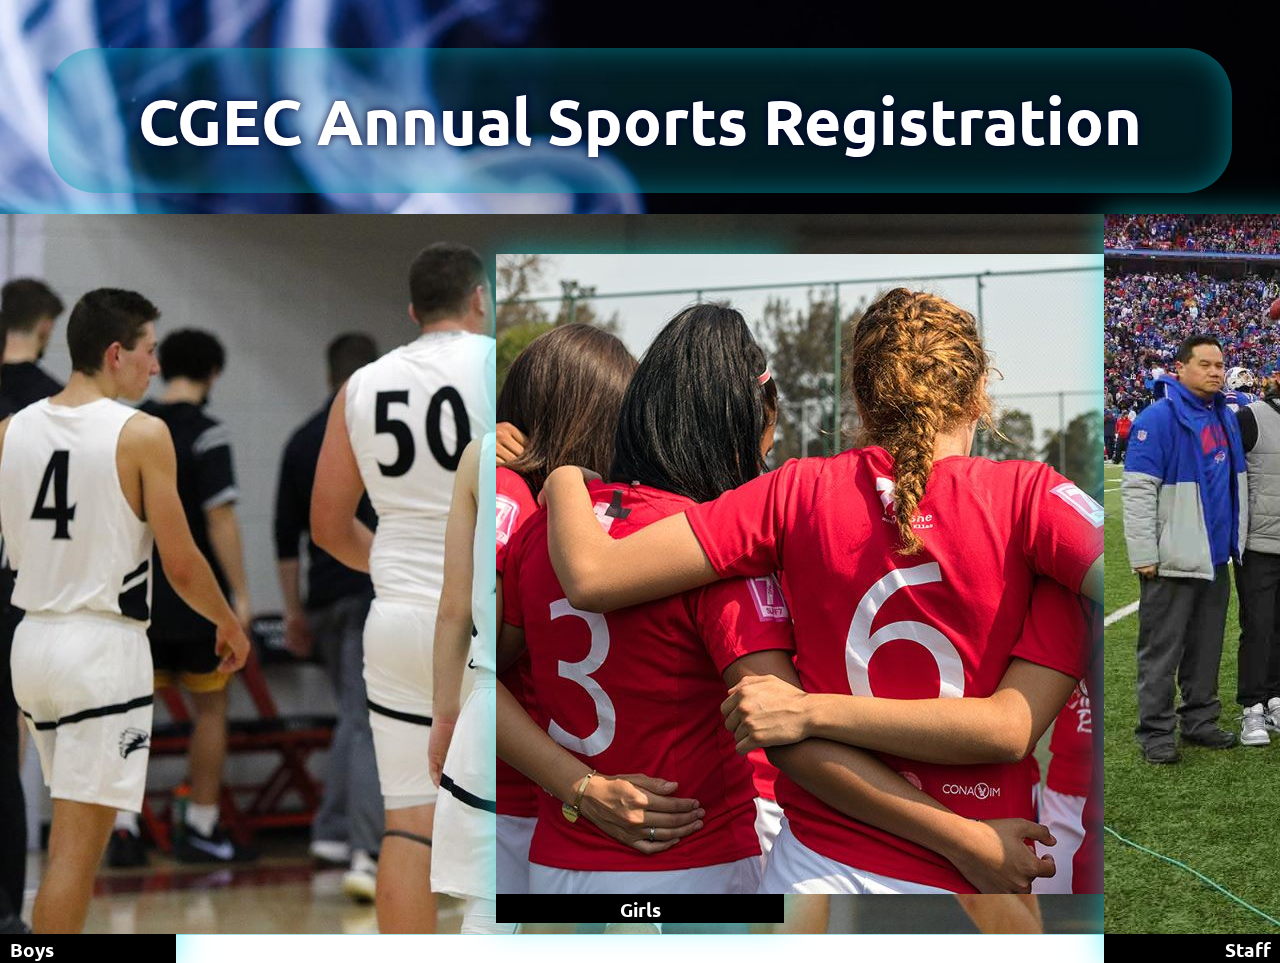
<file: index.html>
<!DOCTYPE html>
<html lang="en">

<head>
  <meta charset="UTF-8">
  <meta http-equiv="X-UA-Compatible" content="IE=edge">
  <meta name="viewport" content="width=device-width, initial-scale=1.0">
  <title>Introduction page</title>
  <link href="https://cdn.jsdelivr.net/npm/bootstrap@5.3.0-alpha1/dist/css/bootstrap.min.css" rel="stylesheet"
    integrity="sha384-GLhlTQ8iRABdZLl6O3oVMWSktQOp6b7In1Zl3/Jr59b6EGGoI1aFkw7cmDA6j6gD" crossorigin="anonymous">
  <link rel="stylesheet" href="index.css">
</head>

<body>
  <video width="auto" height="auto" autoplay loop muted>
    <source src="Smoke - 66481.mp4" type="video/mp4">
  </video>

  <div class="contaier">

    <h2>CGEC Annual Sports Registration</h2>
    <div class="main_body">
      <div class="card" style="width: 18rem;">
        <a href="boys_from.html"><img src="boys.jpeg" class="card-img-top" alt="Boys Students"></a>
        <div class="card-body">
          <a href="boys_from.html" class="submit">
            <h3>Boys</h3>
          </a>
        </div>
      </div>

      <div class="card" style="width: 18rem;">
        <a href="girls_from.html"><img src="girls.jpeg" class="card-img-top" alt="Girls Students"></a>
        <div class="card-body">
          <a href="girls_from.html" class="submit">
            <h3>Girls</h3>
          </a>
        </div>
      </div>

      <div class="card" style="width: 18rem;">
        <a href="staff.html"><img src="stuff.jpeg" class="card-img-top" alt="Staff"></a>
        <div class="card-body">
          <a href="staff.html" class="submit">
            <h3>Staff</h3>
          </a>
        </div>
      </div>
    </div>
    <a href="https://github.com/SpinoTech/college_annual_sportsite">
      <div class="space">view source code on GitHub</div>
    </a>
  </div>

  <script>
    let intro = setTimeout(()=>{
        let audio = new Audio('intro_voice.mp3');
      audio.play();
    });
  </script>

  <script src="https://cdn.jsdelivr.net/npm/bootstrap@5.3.0-alpha1/dist/js/bootstrap.bundle.min.js"
    integrity="sha384-w76AqPfDkMBDXo30jS1Sgez6pr3x5MlQ1ZAGC+nuZB+EYdgRZgiwxhTBTkF7CXvN"
    crossorigin="anonymous"></script>
</body>

</html>
</file>
<file: index.css>
@import url('https://fonts.googleapis.com/css2?family=Ubuntu&display=swap');

* {
    color: white;
    /* background-color: rgb(0, 0, 0); */
    margin: 0;
    padding: 0;
    font-family: 'Ubuntu', sans-serif;
    scroll-behavior: smooth;
}

body video {
    width: 100vw;
    height: 100vh;
    object-fit: cover;
    position: fixed;
    left: 0;
    right: 0;
    top: 0;
    bottom: 0;
    z-index: -1;
}

.contaier {
    height: 100vh;
    width: 100vw;
    position: absolute;
}

.main_body {
    /* width: 90%; */
    margin: 3rem;
    height: 70%;
    padding: 2rem;
    display: flex;
    flex-direction: row;
    align-items: center;
    /* border: 2px solid red; */
    justify-content: center;
    background-color: #04a4b61e;
    box-shadow: inset 0 0 30px #04a4b69b;
    border-radius: 3rem;

     /* animation effect */
     animation-name: backgroundColorPalette;
     animation-duration: 10s;
     animation-iteration-count: infinite;
     animation-direction: alternate;
}

.contaier h2 {
    
    font-size: 4rem;
    margin: 3rem;
    padding: 2rem;
    text-align: center;
    background-color: #04a4b629;
    box-shadow: inset 0 0 30px #04a4b69b;
    border-radius: 3rem;
    /* height: 6rem; */
    text-shadow: 0 0 10px rgb(0 1 53);
    display: flex;
    justify-content: center;
    align-items: center;

    /* animation effect */
    animation-name: backgroundColorPalette;
  animation-duration: 10s;
  animation-iteration-count: infinite;
  animation-direction: alternate;
}

.card {
    text-align: center;
    margin: 10rem;
    box-shadow: 0 0 30px rgba(10, 237, 245, 0.59);
    background-color: rgb(0, 0, 0);
}

.submit {
    text-decoration: none;
    color: white;

}

.submit h2 {
    /* border: 2px solid red; */
    border-radius: 6rem;
    width: 12rem;
    padding: 0.4rem;
}

.space{
  display: none;
}

@media screen and (max-width:1200px) {
    .main_body {
        flex-direction: column;
        height: 100%;
        margin: 1.7rem;
    }

    .card {
        margin: 1rem;
    }

    .contaier h2 {
        font-size: 2rem;
        height: 8rem;

    }
    .space{
      display: flex;
      justify-content: center;
      align-items: center;
      /* border: 2px solid rgb(0, 0, 0); */
      background-color: #0000007d;
      box-shadow:inset 0 0 30px black;
      border-radius: 20rem;
      margin: 1rem;
      padding: 0.5rem;
      font-size: 1.4rem;
      text-decoration: none;
    }
    .contaier a{
 text-decoration: none;
    }
}

@media screen and (max-width:510px)
{
  .main_body,.contaier h2{
    margin: 1.5rem 1rem;
  }
 
  
}

/* animation effect */
@keyframes backgroundColorPalette {
  0% {
    background: #59eef824;
  }
  25% {
    background: #609fd32c;
  }
  50% {
    background: #83f6ca24;
  }
  75% {
    background: #3fedfa2c;
  }
  100% {
    background: #6ce7ff12;
  }
}
</file>
